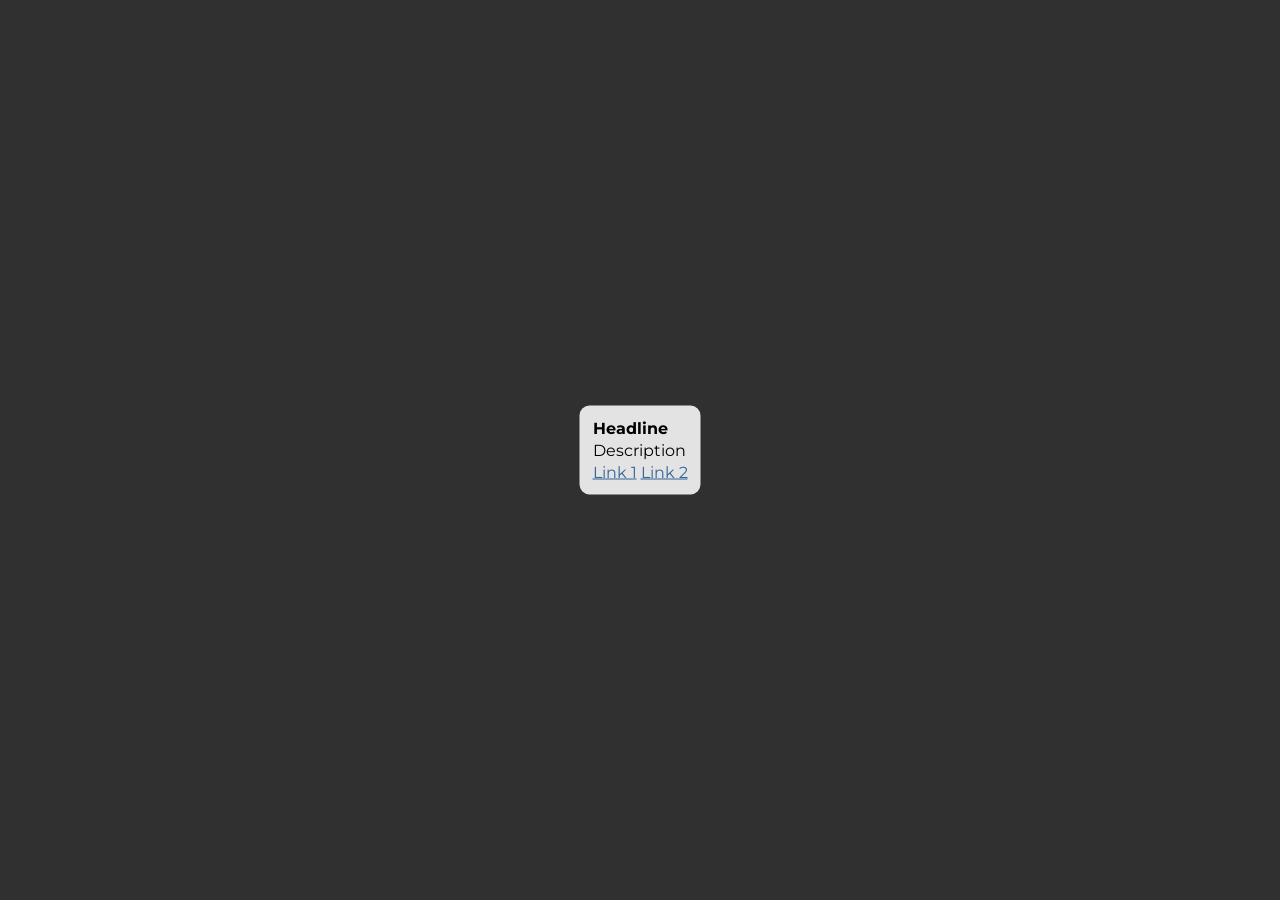
<file: index.htm>
<!doctype html>
<html>

  <head>
    <title>Test</title>
	<meta name="viewport" content="width=device-width, initial-scale=1.0, maximum-scale=1.0, user-scalable=0">
	<link rel ="icon" type="image/x-icon" href="[data-uri]">
	<link rel="preconnect" href="https://fonts.googleapis.com">
    <link rel="preconnect" href="https://fonts.gstatic.com" crossorigin>
    <link href="https://fonts.googleapis.com/css2?family=Montserrat&display=swap" rel="stylesheet">
	<style>
	  * {margin: 0; padding 0;}
	  body {background: #303030; color: #fff; font-family: 'Montserrat', sans-serif;}
	  #container {position: absolute; top: 50%; left: 50%; transform: translate(-50%, -50%); background: #ffffffdd; color: #000; padding: 10px; border-radius: 10px;}
	  a:link {color: #336699;}
	  a:visited {color: #336699;}
	  a:hover {color: #ff8000;}
	  p {margin: 3px;}
	</style>
  </head>

  <body>
    <div id="container">
      <p><b>Headline</b></p>
	  <p>Description</p>
	  <p><a href="test">Link 1</a> <a href="test">Link 2</a></p>
	</div>
  </body>
  
</html>
</file>
